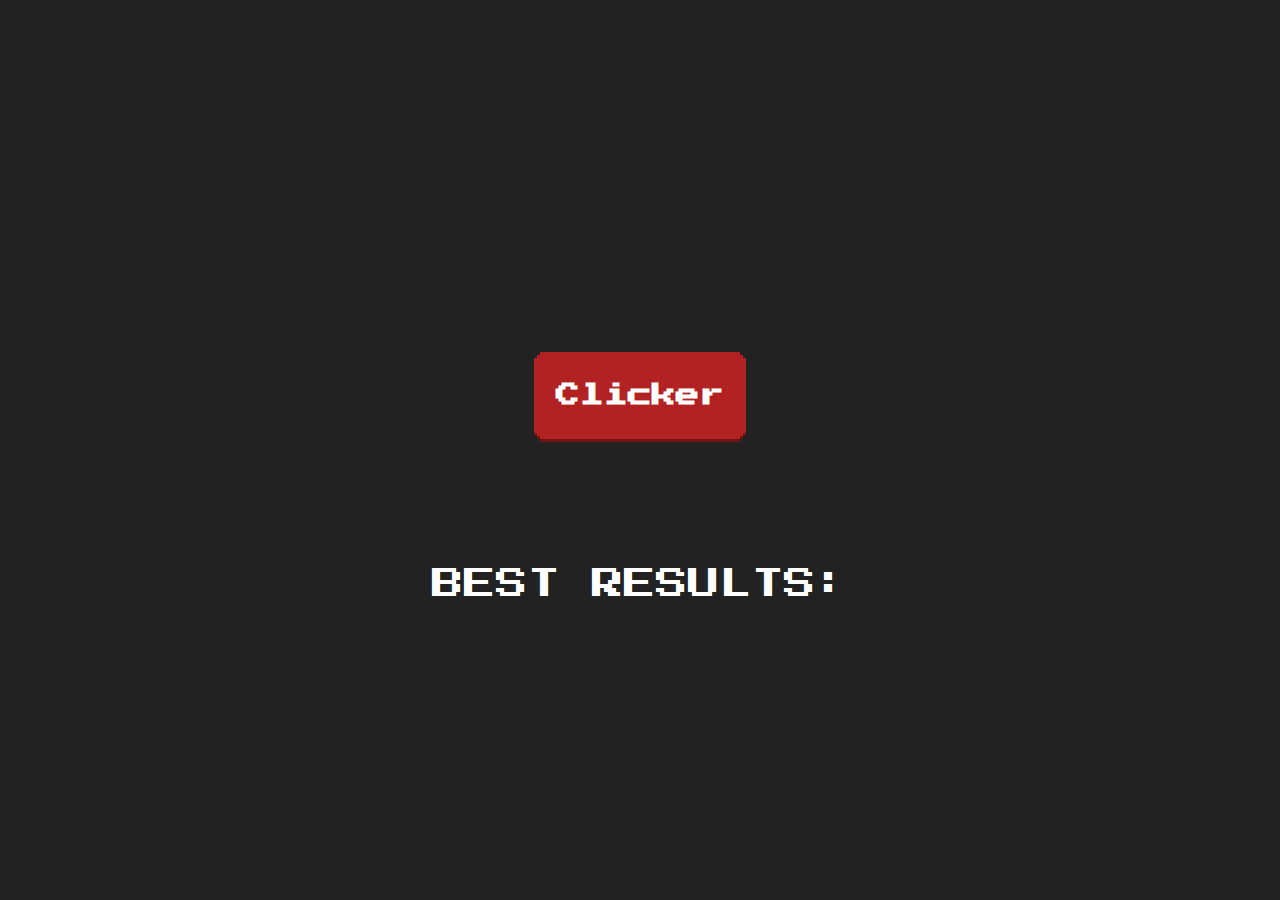
<file: index.html>
<!DOCTYPE html>
<html lang="ru">

<head>
	<meta charset="UTF-8">
	<title>Clicker</title>
	<link href="https://fonts.googleapis.com/css?family=Press+Start+2P" rel="stylesheet">
	<link rel="stylesheet" href="style.css">
</head>

<body>
	<main>
		<div id="display"></div>

		<button id="button">Clicker</button>

		<div id="counter"></div>

		<p>BEST RESULTS:</p>
		<div id="bestResult"></div>
	</main>

	<script src="clicker.js"></script>
</body>

</html>
</file>
<file: style.css>
html{
    font-family: 'Press Start 2P';
    font-size: 2rem;
}

body{
    margin: 0;
    padding: 0;
    display: flex;
    justify-content: center;
    width: 100vw;
    height: 100vh;
    background-color: #222;
    color: white;
}

main{
    display: flex;
    flex-direction: column;
    justify-content: center;
    align-items: center;
}

#button {
    --color: firebrick;
    --border-color: firebrick;
    --shadow-color: rgb(112, 20, 20);

    position: relative;
    font-size: .75rem;
    width: 200px;
    height: 75px;
    max-width: 100%;
    max-height: 100%;
    margin: 2rem;
    border: none;
    background-size: cover;
    cursor: pointer;
    outline: none;
    color: white;
    font-family: 'Press Start 2P', monospace;
    font-weight: bold;
    background-color: var(--color);
    box-shadow: 0 -3px var(--color),
                3px 0 var(--color),
                0 3px var(--color),
                -3px 0 var(--color),
                0 -6px var(--border-color),
                3px -3px var(--border-color),
                6px 0 var(--border-color),
                0 6px var(--border-color),
                -3px 3px var(--border-color),
                -6px 0 var(--border-color),
                -3px -3px var(--border-color),
                3px 3px var(--border-color),
                0px 9px var(--shadow-color),
                3px 6px var(--shadow-color),
                6px 3px var(--shadow-color),
                0px 9px var(--shadow-color),
                -3px 6px var(--shadow-color),
                -6px 3px var(--shadow-color);
}

#button:active {
    top: 6px;
	box-shadow: 0 -3px var(--color),
                3px 0 var(--color),
                0 3px var(--color),
                -3px 0 var(--color),
                0 -6px var(--border-color),
                3px -3px var(--border-color),
                6px 0 var(--border-color),
                0 6px var(--border-color),
                -3px 3px var(--border-color),
                -6px 0 var(--border-color),
                -3px -3px var(--border-color),
                3px 3px var(--border-color),
                0px 6px var(--shadow-color),
                3px 3px var(--shadow-color),
                6px 0px var(--shadow-color),
                0px 6px var(--shadow-color),
                -3px 3px var(--shadow-color),
                -6px 0px var(--shadow-color);
}

#display,
#counter {
    height: 32px;
}

p,
#bestResult{
    text-align: center;
    margin-top: 25px;
    margin-bottom: 0;
    line-height: 60px;
}
</file>
